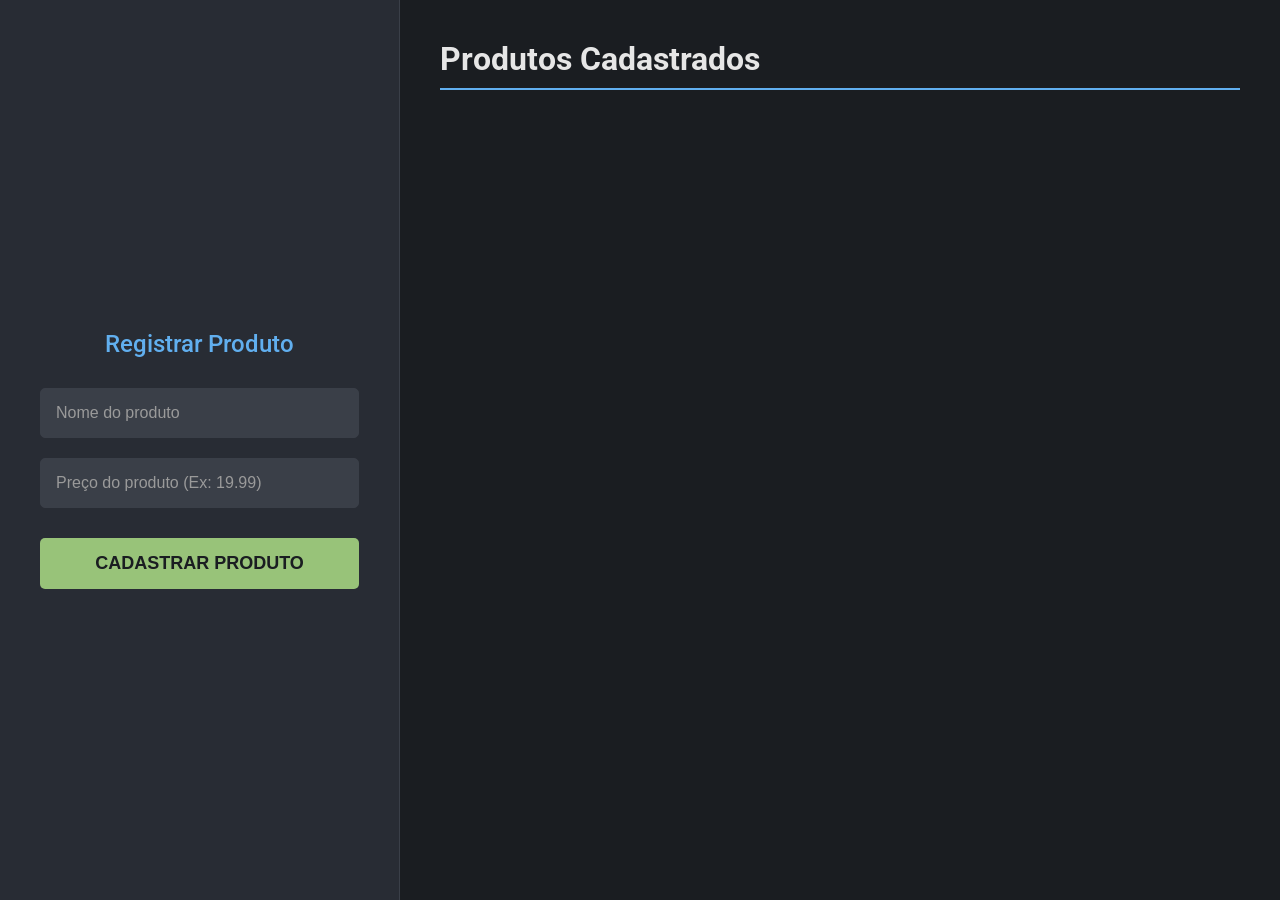
<file: index.html>
<!DOCTYPE html>
<html lang="pt-br">
  <head>
    <meta charset="UTF-8" />
    <meta name="viewport" content="width=device-width, initial-scale=1.0" />
    <title>Desafio 2</title>
    <link rel="stylesheet" href="style.css" />
  </head>
  <body>
    <form id="form-produtos">
      <h2>Registrar Produto</h2>
      <input type="text" id="nome-produto" placeholder="Nome do produto" />
      <input
        type="text"
        id="preco-produto"
        placeholder="Preço do produto (Ex: 19.99)"
      />

      <button type="submit" id="botao-submit">Cadastrar Produto</button>
    </form>

    <main id="area-principal">
      <h1>Produtos Cadastrados</h1>
      <ul id="lista-produtos"></ul>
    </main>

    <script src="view.js"></script>
    <script src="model.js"></script>
    <script src="controller.js"></script>
  </body>
</html>
</file>
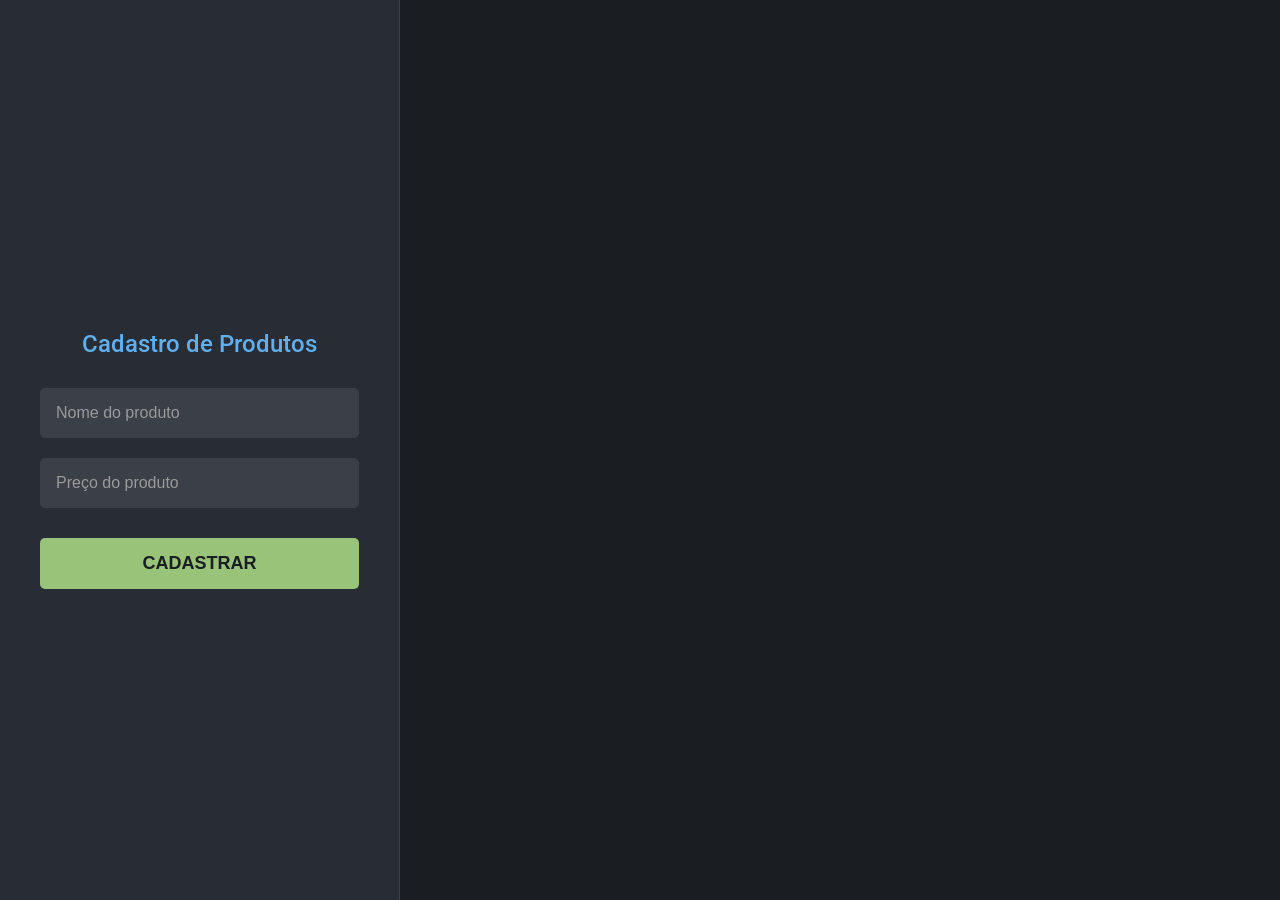
<file: view.html>
<!DOCTYPE html>
<html lang="pt-br">
  <head>
    <meta charset="UTF-8" />
    <meta name="viewport" content="width=device-width, initial-scale=1.0" />
    <title>Desafio 2</title>
    <link rel="stylesheet" href="style.css" />
  </head>
  <body>
    <form id="form-produtos">
      <h2>Cadastro de Produtos</h2>
      <input type="text" id="nome-produto" placeholder="Nome do produto" />
      <input type="text" id="preco-produto" placeholder="Preço do produto" />

      <button type="submit" id="botao-submit">Cadastrar</button>
    </form>

    <ul id="lista-produtos"></ul>

    <script src="view.js"></script>
    <script src="model.js"></script>
    <script src="controller.js"></script>
  </body>
</html>
</file>
<file: style.css>
@import url("https://fonts.googleapis.com/css2?family=Roboto:wght@400;500;700&display=swap");

:root {
  /* Paleta de Cores - Tema Dark */
  --background-dark: #1a1d21; /* Fundo principal, quase preto */
  --background-panel: #282c34; /* Fundo do painel lateral e dos cards */
  --text-primary: #e6e6e6; /* Texto principal, branco suave */
  --text-secondary: #9a9a9a; /* Texto secundário, para placeholders */
  --border-color: #3a3f48; /* Cor das bordas */
  --accent-color: #61afef; /* Azul para destaques e preços */
  --success-color: #98c379; /* Verde para o botão de sucesso */
  --success-hover: #a6d087;
}

* {
  box-sizing: border-box;
}

body {
  font-family: "Roboto", sans-serif;
  background-color: var(--background-dark);
  color: var(--text-primary);
  margin: 0;
  overflow-x: hidden; /* Evita a barra de rolagem horizontal */
}

/* --- Painel Fixo do Formulário (Esquerda) --- */
#form-produtos {
  position: fixed; /* Deixa o painel fixo na tela */
  top: 0;
  left: 0;
  width: 400px; /* Largura do painel */
  height: 100vh; /* Ocupa 100% da altura da tela */
  background-color: var(--background-panel);
  border-right: 1px solid var(--border-color);
  padding: 30px 40px;

  /* Centraliza o conteúdo do formulário verticalmente */
  display: flex;
  flex-direction: column;
  justify-content: center;
}

#form-produtos h2 {
  text-align: center;
  color: var(--accent-color);
  margin-bottom: 30px;
  font-weight: 500;
}

#form-produtos input[type="text"] {
  width: 100%;
  padding: 15px;
  margin-bottom: 20px;
  border: 1px solid var(--border-color);
  background-color: #3a3f48;
  color: var(--text-primary);
  border-radius: 5px;
  font-size: 16px;
  transition: border-color 0.3s, box-shadow 0.3s;
}

#form-produtos input[type="text"]::placeholder {
  color: var(--text-secondary);
}

#form-produtos input[type="text"]:focus {
  outline: none;
  border-color: var(--accent-color);
  box-shadow: 0 0 0 3px rgba(97, 175, 239, 0.2);
}

#botao-submit {
  width: 100%;
  padding: 15px;
  background-color: var(--success-color);
  color: #1a1d21;
  border: none;
  border-radius: 5px;
  font-size: 18px;
  font-weight: bold;
  cursor: pointer;
  transition: background-color 0.3s;
  text-transform: uppercase;
  margin-top: 10px;
}

#botao-submit:hover {
  background-color: var(--success-hover);
}

/* --- Área Principal com a Lista (Direita) --- */
#area-principal {
  margin-left: 400px; /* IMPORTANTE: Mesma largura do formulário para não ficar embaixo dele */
  padding: 40px;
}

#area-principal h1 {
  border-bottom: 2px solid var(--accent-color);
  padding-bottom: 10px;
  margin-top: 0;
}

#lista-produtos {
  list-style-type: none;
  padding: 0;
  display: grid; /* Layout em grid para os cards */
  grid-template-columns: repeat(auto-fill, minmax(280px, 1fr));
  gap: 20px;
}

#lista-produtos li {
  background-color: var(--background-panel);
  padding: 20px;
  border: 1px solid var(--border-color);
  border-radius: 8px;
  display: flex;
  justify-content: space-between;
  align-items: center;
  font-size: 16px;
  box-shadow: 0 2px 5px rgba(0, 0, 0, 0.2);
  transition: transform 0.2s, box-shadow 0.2s;
}

#lista-produtos li:hover {
  transform: translateY(-5px);
  box-shadow: 0 4px 10px rgba(0, 0, 0, 0.3);
}

#lista-produtos li .produto-nome {
  font-weight: 500;
  margin-right: 15px;
}

#lista-produtos li .produto-preco {
  background-color: var(--accent-color);
  color: var(--background-dark);
  padding: 5px 12px;
  border-radius: 15px;
  font-weight: bold;
  white-space: nowrap; /* Evita que o preço quebre a linha */
}

/* --- Estilos para o Card do Produto --- */

#lista-produtos li {
    /* Ajustes para alinhar os novos elementos */
    align-items: center; /* Garante que tudo fique alinhado verticalmente */
}

.produto-info {
    flex-grow: 1; /* Faz com que o nome do produto ocupe o espaço disponível */
}

.produto-acao {
    display: flex;
    align-items: center;
    gap: 15px; /* Espaçamento entre o preço e o botão */
}


/* --- Estilo do Novo Botão de Remover --- */

.botao-remover {
  background-color: #e06c75; /* Um tom de vermelho do tema dark */
  color: #1a1d21;
  border: none;
  border-radius: 50%; /* Deixa o botão redondo */
  width: 30px;
  height: 30px;
  font-size: 14px;
  font-weight: bold;
  cursor: pointer;
  display: flex;
  align-items: center;
  justify-content: center;
  transition: background-color 0.2s, transform 0.2s;
}

.botao-remover:hover {
  background-color: #d85d69;
  transform: scale(1.1); /* Efeito de crescimento ao passar o mouse */
}
</file>
